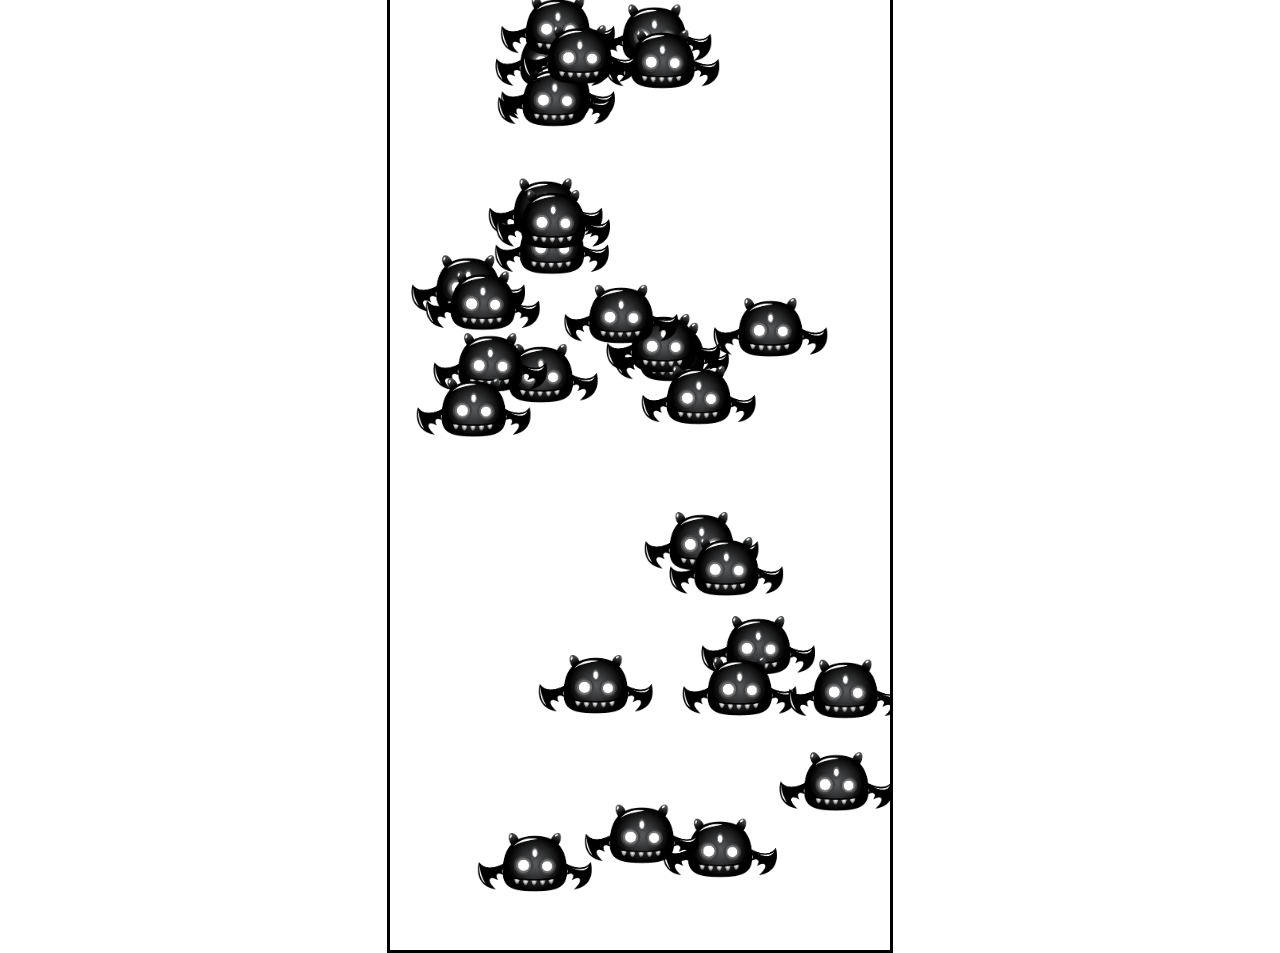
<file: game_enemies_mov1/index.html>
<!DOCTYPE html>
<html lang="en">

<head>
    <meta charset="UTF-8">
    <meta name="viewport" content="width=device-width, initial-scale=1.0">
    <link rel="stylesheet" href="style.css">
    <title>Enemies</title>
</head>

<body>
    <canvas id="canvas1"></canvas>

    <script src="main.js"></script>
</body>

</html>
</file>
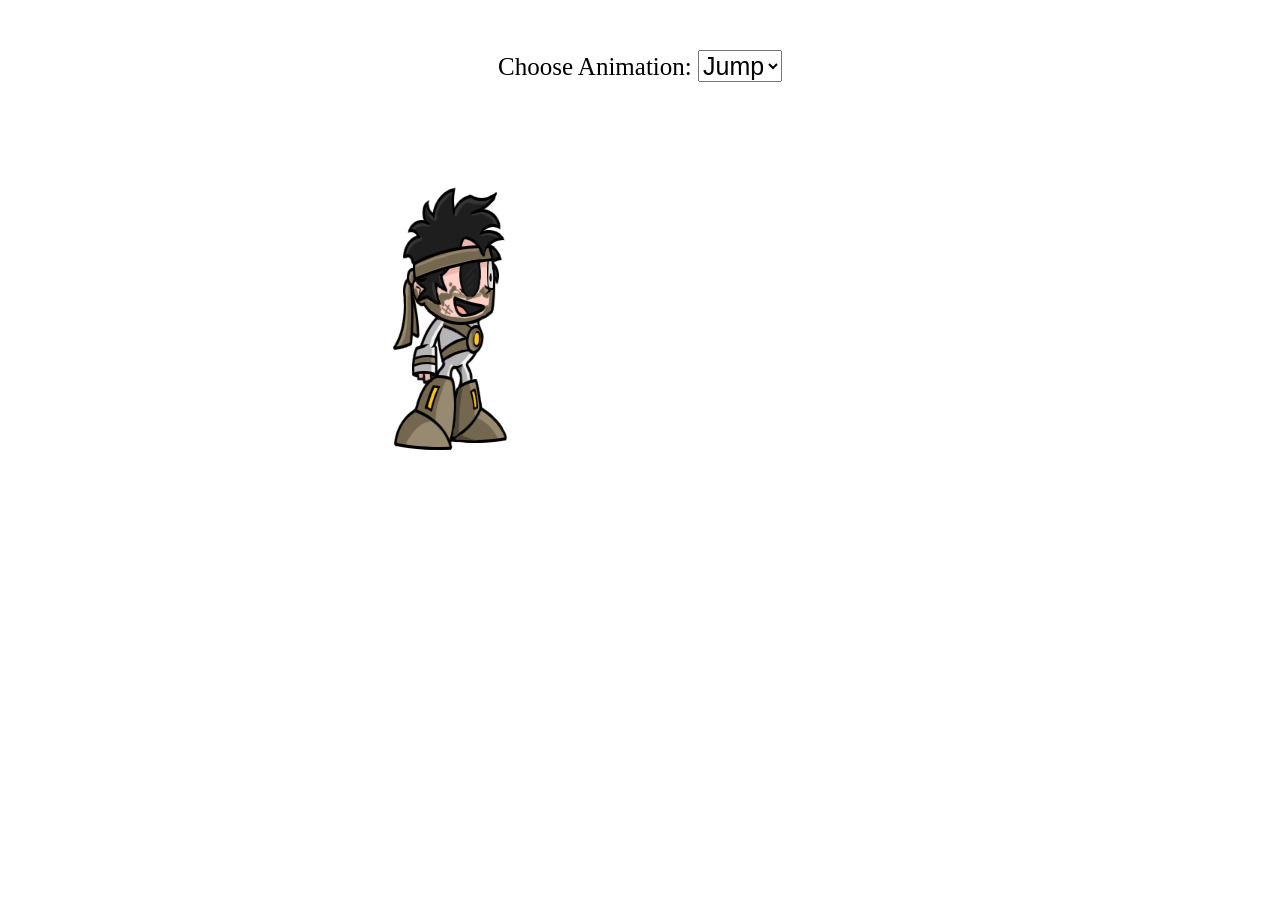
<file: my go at sprites - Copy/index.html>
<!DOCTYPE html>
<html lang="en">

<head>
    <meta charset="UTF-8">
    <meta name="viewport" content="width=device-width, initial-scale=1.0">
    <link rel="stylesheet" href="style.css" />
    <title>MySprite Animations</title>
</head>

<body>
    <canvas id="canvas1"></canvas>
    <div class="controls">
        <label for="animations">Choose Animation:</label>
        <select id="animations" name="animations">
            <option value="jump">Jump</option>
            <option value="run">Run</option>
        </select>
    </div>

    <script src="main.js"></script>
</body>

</html>
</file>
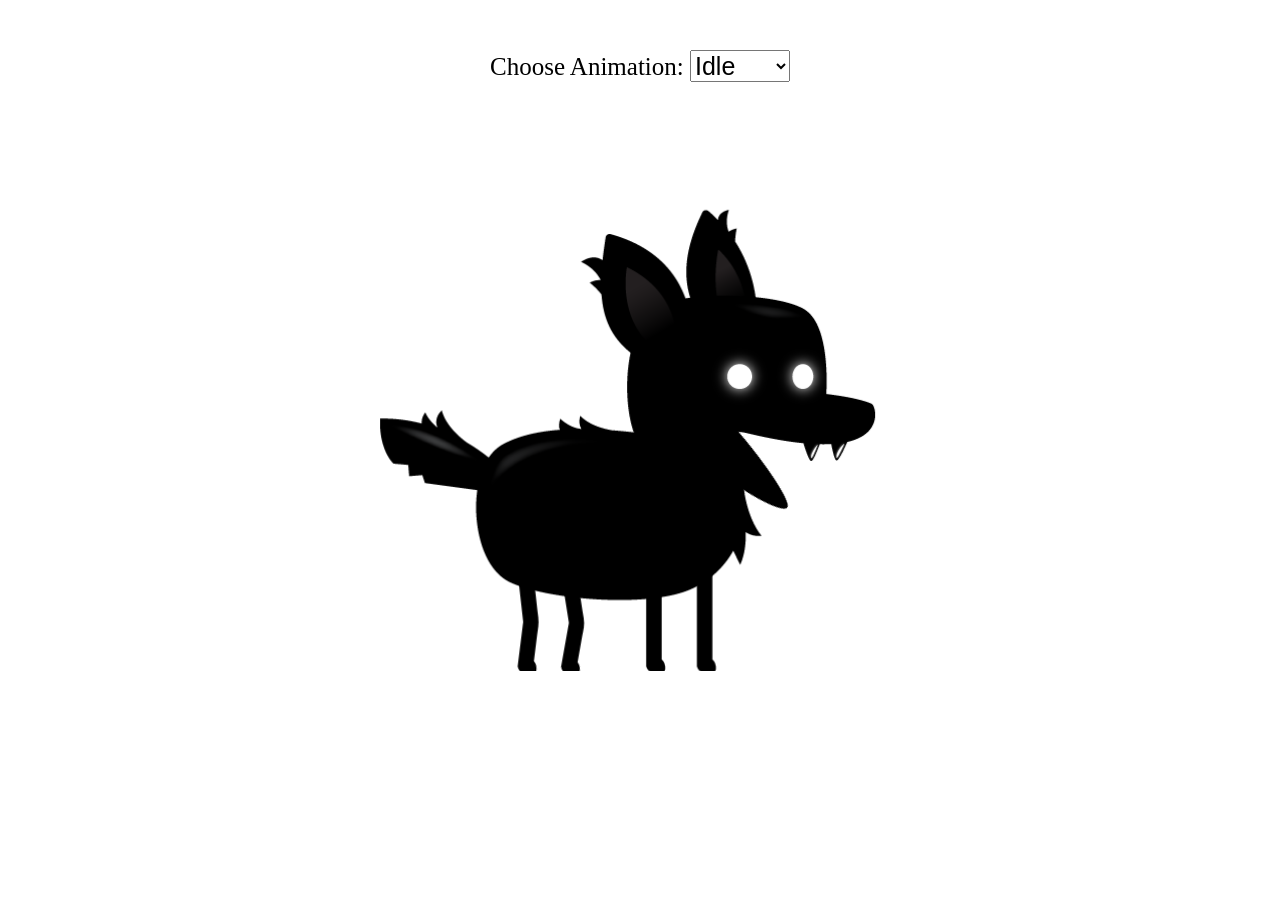
<file: sprites/index.html>
<!DOCTYPE html>
<html lang="en">

<head>
    <meta charset="UTF-8">
    <meta name="viewport" content="width=device-width, initial-scale=1.0">
    <link rel="stylesheet" href="style.css" />
    <title>Sprite Animations</title>
</head>

<body>
    <canvas id="canvas1"></canvas>
    <div class="controls">
        <label for="animations">Choose Animation:</label>
        <select id="animations" name="animations">
            <option value="idle">Idle</option>
            <option value="jump">Jump</option>
            <option value="fall">Fall</option>
            <option value="run">Run</option>
            <option value="dizzy">Dizzy</option>
            <option value="sit">Sit</option>
            <option value="roll">Roll</option>
            <option value="bite">Bite</option>
            <option value="ko">Ko</option>
            <option value="getHit">Get Hit</option>
        </select>
    </div>

    <script src="main.js"></script>
</body>

</html>
</file>
<file: game_enemies_mov1/style.css>
#canvas1 {
    border: 3px solid black;
    position: absolute;
    top: 50%;
    left: 50%;
    transform: translate(-50%, -50%);
    height: 1000px;
    width: 500px;
}
</file>
<file: my go at sprites - Copy/style.css>
#canvas1 {
    position: absolute;
    top: 50%;
    left: 50%;
    transform: translate(-50%, -50%);
    width: 600px;
    height: 600px;
}

.controls {
    position: absolute;
    z-index: 10;
    top: 50px;
    left: 50%;
    transform: translateX(-50%);
}

.controls,
select,
option {
    font-size: 25px;
}
</file>
<file: sprites/style.css>
#canvas1 {
    position: absolute;
    top: 50%;
    left: 50%;
    transform: translate(-50%, -50%);
    width: 600px;
    height: 600px;
}

.controls {
    position: absolute;
    z-index: 10;
    top: 50px;
    left: 50%;
    transform: translateX(-50%);
}

.controls,
select,
option {
    font-size: 25px;
}
</file>
